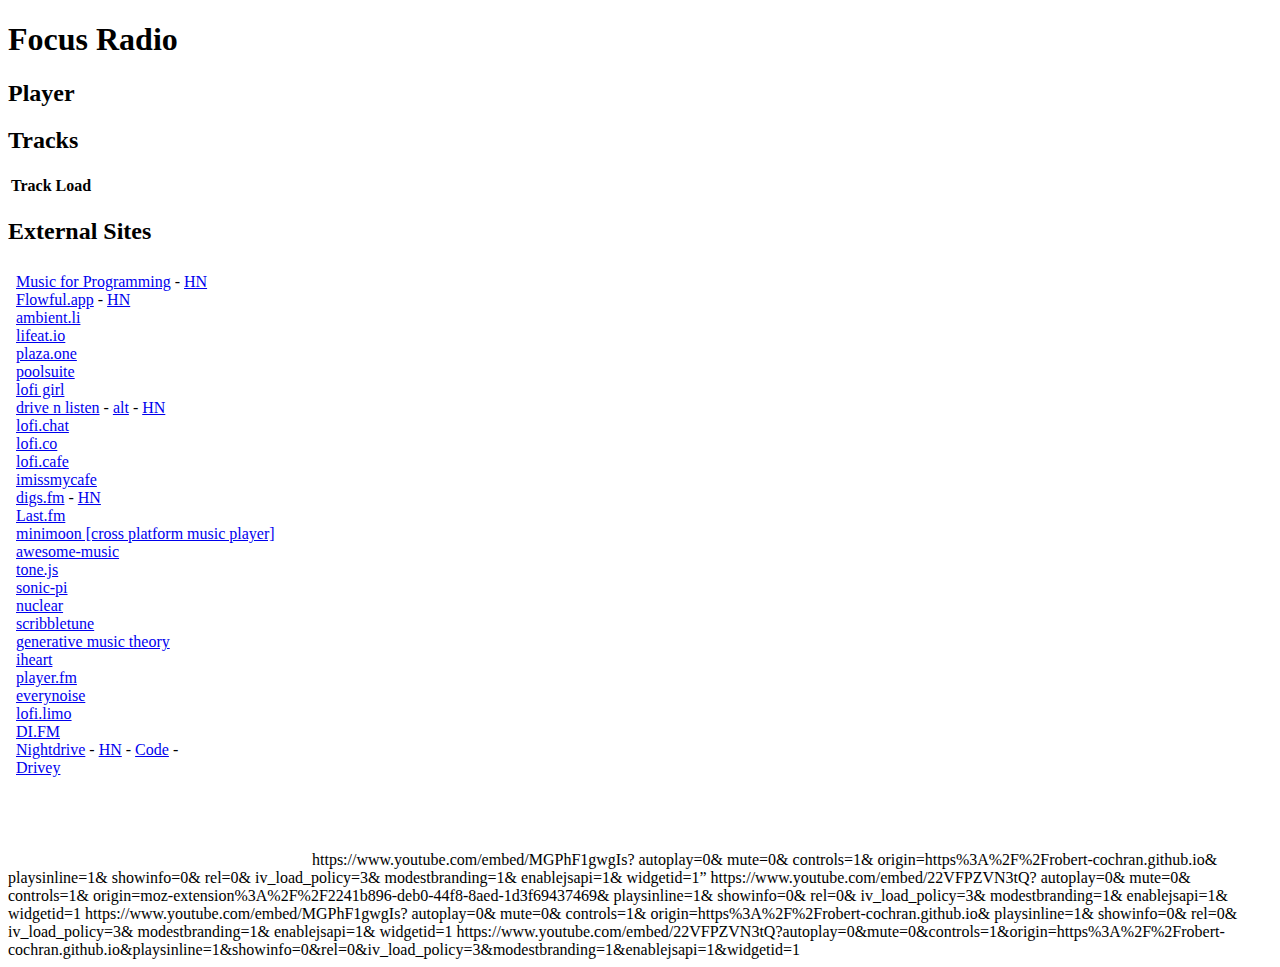
<file: catalog/index.html>
<!DOCTYPE html>
<html>
    <head>
		<link rel="icon" type="image/x-icon" href="favicon.ico">
		<link rel="stylesheet" href="./index.css">
        
		<script src="./scripts/track-player.js"></script>
		<script src="./scripts/ReactPlayer.standalone.js"></script> <!-- https://unpkg.com/react-player@2.11.0/dist/ReactPlayer.standalone.js beautify then replace https://youtube.com/iframe_api with filepath to iframe-api script -->
		<script src="./scripts/iframe-api.js"></script> <!-- https://www.youtube.com/iframe_api beautify then replace a.src with path to widget-api script -->
		<script src="./scripts/widget-api.js"></script> <!-- https://www.youtube.com/s/player/17ab0793/www-widgetapi.vflset/www-widgetapi.js -->
		
    </head>
    <body> 
		<h1>Focus Radio</h1>

        <h2>Player</h2>
        <div id="containerPlayer" title="" url="" referrerpolicy="no-referrer" samesite="None"></div>

        <h2>Tracks</h2>   
		<!-- <label for="trackListInput">Input New Tracklist URL</label>
		<input type="text" id="trackListInput" name="trackListInput">
		<button onclick="loadURLsFromFilePath(document.getElementById('trackListInput').value)">Load List From URL</button>
		<br><br> -->
		<table id="tracksTable">
			<tr> 
              <th>Track</th>
			  <th>Load</th>
			</tr>
		</table> 

		<h2>External Sites</h2>
		<object type="text/html" data="external-sites.html" height="600"></object>


		https://www.youtube.com/embed/MGPhF1gwgIs?
			autoplay=0&
			mute=0&
			controls=1&
			origin=https%3A%2F%2Frobert-cochran.github.io&
			playsinline=1&
			showinfo=0&
			rel=0&
			iv_load_policy=3&
			modestbranding=1&
			enablejsapi=1&
			widgetid=1”

		https://www.youtube.com/embed/22VFPZVN3tQ?
			autoplay=0&
			mute=0&
			controls=1&
			origin=moz-extension%3A%2F%2F2241b896-deb0-44f8-8aed-1d3f69437469&
			playsinline=1&
			showinfo=0&
			rel=0&
			iv_load_policy=3&
			modestbranding=1&
			enablejsapi=1&
			widgetid=1
			
		https://www.youtube.com/embed/MGPhF1gwgIs?
			autoplay=0&
			mute=0&
			controls=1&
			origin=https%3A%2F%2Frobert-cochran.github.io&
			playsinline=1&
			showinfo=0&
			rel=0&
			iv_load_policy=3&
			modestbranding=1&
			enablejsapi=1&
			widgetid=1
		
		
		https://www.youtube.com/embed/22VFPZVN3tQ?autoplay=0&mute=0&controls=1&origin=https%3A%2F%2Frobert-cochran.github.io&playsinline=1&showinfo=0&rel=0&iv_load_policy=3&modestbranding=1&enablejsapi=1&widgetid=1
		
		
        
    </body>
</html>
</file>
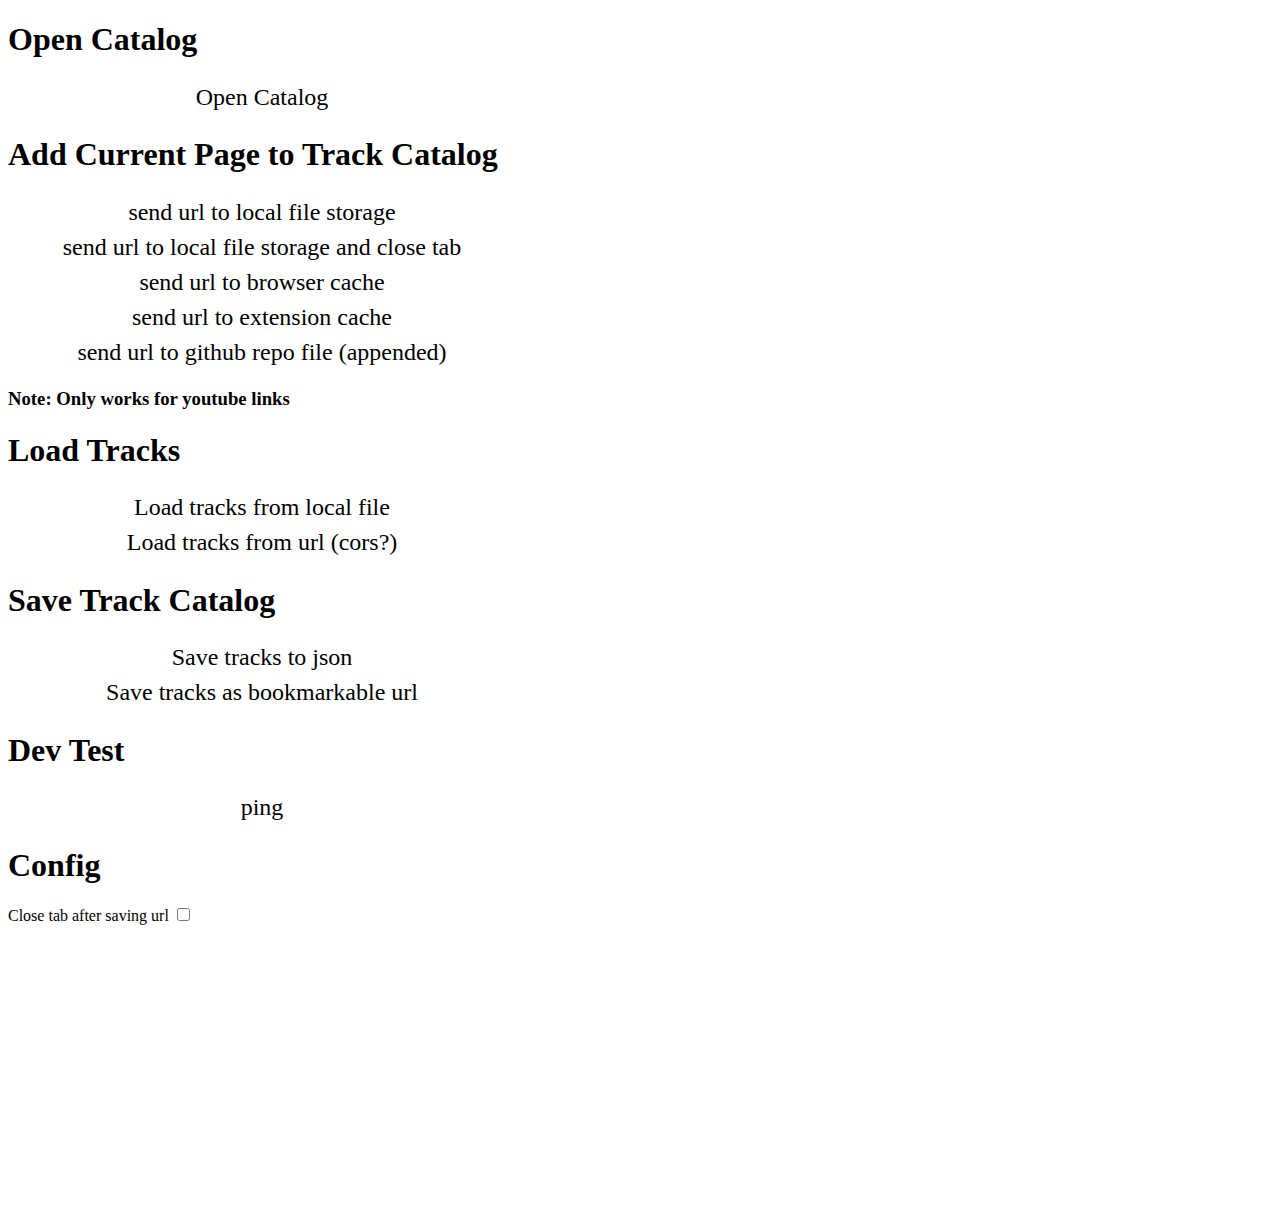
<file: popup/popup.html>
<!DOCTYPE html>
<html lang="en">
	<head>
		<meta charset="utf-8" />
		<link rel="stylesheet" href="popup.css" />
	</head>
	<body>

		<h1>Open Catalog</h1>
		<div class="action" id="open-catalog">Open Catalog</div>
		
		<h1>Add Current Page to Track Catalog</h1>
		<div class="post-url action" id="local-tracks-endpoint">send url to local file storage</div>
		<div class="post-url action" id="local-tracks-endpoint-close">send url to local file storage and close tab</div>
		<div class="post-url action" id="browser-cache-endpoint">send url to browser cache</div>
		<div class="post-url action" id="extension-cache-endpoint">send url to extension cache</div>
		<div class="post-url action" id="github-endpoint">send url to github repo file (appended)</div>
		<h3>Note: Only works for youtube links</h2>
		
		<h1>Load Tracks</h1>
		<div class="load-tracks action">Load tracks from local file</div>
		<div class="load-tracks action">Load tracks from url (cors?)</div>

		<h1>Save Track Catalog</h1>
		<div class="action">Save tracks to json</div>
		<div class="action">Save tracks as bookmarkable url</div>

		<h1>Dev Test</h1>
		<div class="post-url action" id="ping">ping</div>

		<h1>Config</h1>
		<label for="close-tab-on-save">Close tab after saving url</label>
		<input type="checkbox" id="close-tab-on-save">

		<!-- <form>
				<label for="categories">categories</label>
				<input is="categories"></input>
		</form> -->
		<script src="popup.js"></script>
	</body>
</html>
</file>
<file: catalog/index.css>
tr {
	border: 10px solid;
}

tr:hover {
	background-color: lightblue;
}
</file>
<file: popup/popup.css>
html,
body {
  width: 500px;
  height: 1200px;
}

.action {
  width: 100%;
  padding: 4px;
  font-size: 1.5em;
  text-align: center;
  cursor: pointer;
}

.action:hover {
  background-color: #cff2f2;
}
</file>
